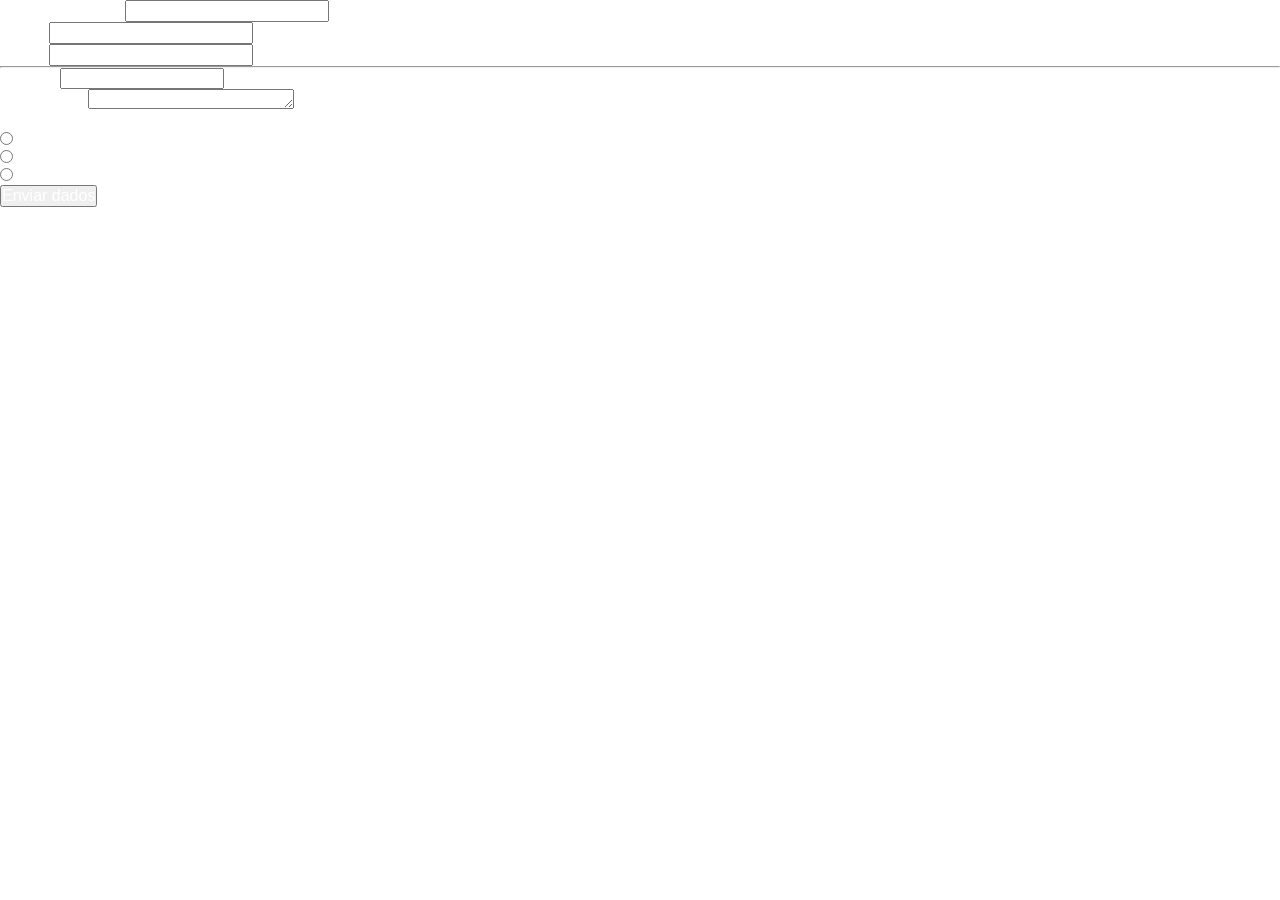
<file: html_css/templates/contato.html>
<!DOCTYPE html>
<html lang="en">
<head>
    <meta charset="UTF-8">
    <meta name="viewport" content="width=device-width, initial-scale=1.0">
    <title>Document</title>
    <link rel="stylesheet" href="/html_css/static/styles.css">

</head>
<body>  
    <form action="#" method="post">
        <div>
            <label for="name">Nome Completo: </label>
            <input type="text" name="name" id="name">
        </div>
        <div>
            <label for="email">Email: </label>
            <input type="email" name="email" id="email">
        </div>
        <div>
            <label for="age">Idade: </label>
            <input type="number" name="age" id="age">
        </div>
        <hr>
        <div>
            <label for="city">Cidade: </label>
            <select name="city" id="city">
                <option value="1">Balneário Camboriú</option>
                <option value="2">Itajaí</option>
                <option value="3">Itapema</option>
                <option value="4">Camboriú</option>
                <option value="5">Blumenau</option>
            </select>
        </div>
        <div>
            <label for="message">Mensagem: </label>
            <textarea name="message" id="message" rows="1"></textarea>
        </div>
        <div>
            <label for="label_sexo">Sexo:</label>
            <div>
                <input type="radio" name="sexo" id="sexo_m" value="m">
                <label for="sexo_m">Masculino</label>
            </div>
            <div>
                <input type="radio" name="sexo" id="sexo_f" value="f">
                <label for="sexo_f">Feminino</label>
            </div>
            <div>
                <input type="radio" name="sexo" id="sexo_o" value="o">
                <label for="sexo_o">Outro</label>
            </div>
        </div>
        <button type="submit">Enviar dados</button>  
    </form>
</body>
</html>
</file>
<file: html_css/static/styles.css>
*{
    padding: 0;
    margin:0;
    list-style: none;
    font-family: sans-serif;
    text-decoration: none;
    color: white;
    font-size: 1rem;
}
.main-header{
    background-color: rgb(43, 43, 43);
    display: flex;
    justify-content: space-between;
    align-items: center;
    padding: 13px;
}
.main-header img{
    width: 250px;
}
.main-header ul{
    display: flex;
    gap: 5px;

}
.main-content{
    background-color: #444444;
}
.main-footer{
    background-color: rgb(43, 43, 43);
}
</file>
